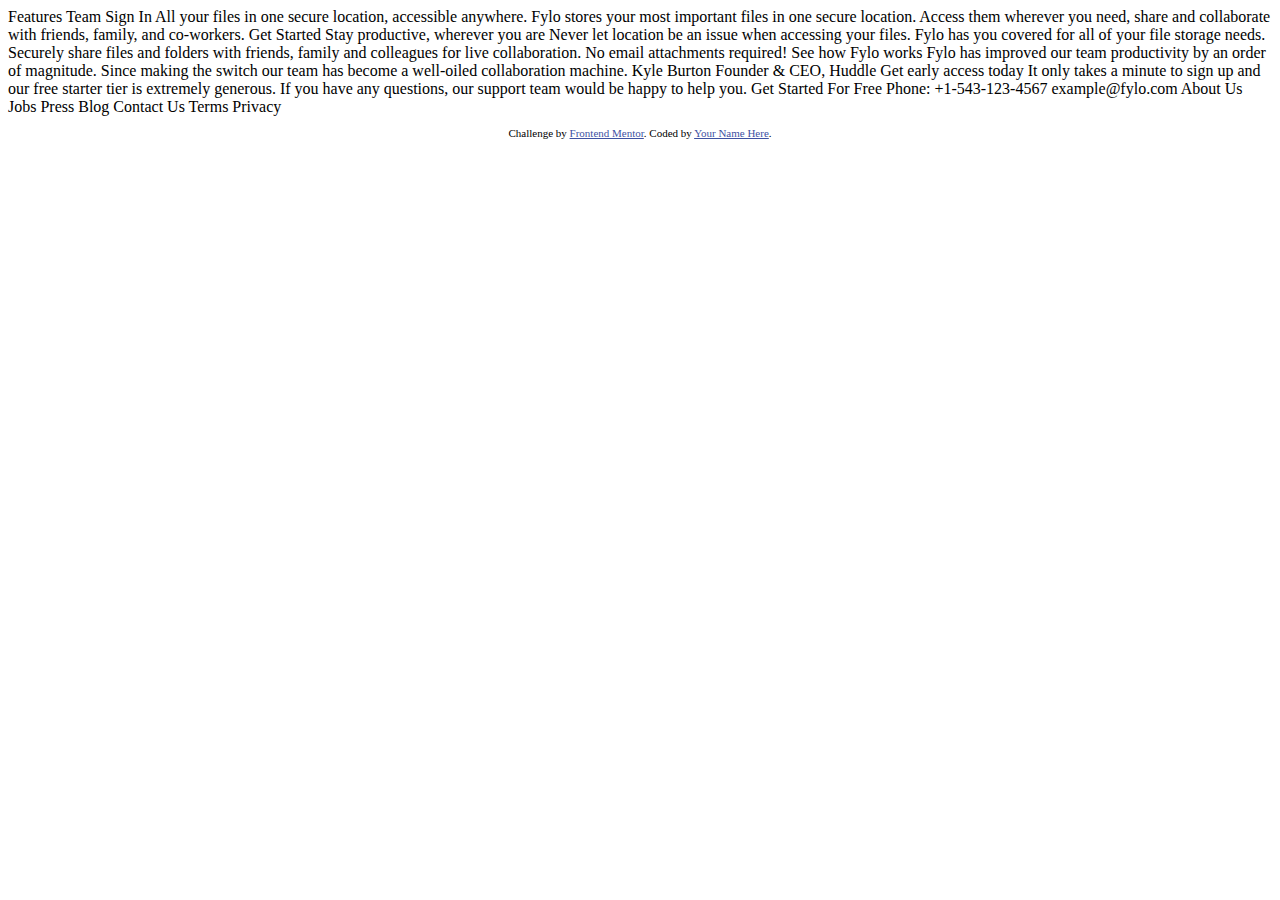
<file: Desktop/HTML/fylo-landing-page-with-two-column-layout-master/index.html>
<!DOCTYPE html>
<html lang="en">
<head>
  <meta charset="UTF-8">
  <meta name="viewport" content="width=device-width, initial-scale=1.0"> <!-- displays site properly based on user's device -->

  <link rel="icon" type="image/png" sizes="32x32" href="./images/favicon-32x32.png">
  
  <title>Frontend Mentor | Fylo landing page with two column layout</title>

  <!-- Feel free to remove these styles or customise in your own stylesheet 👍 -->
  <style>
    .attribution { font-size: 11px; text-align: center; }
    .attribution a { color: hsl(228, 45%, 44%); }
  </style>
</head>
<body>

  Features
  Team
  Sign In

  All your files in one secure location, accessible anywhere.

  Fylo stores your most important files in one secure location. 
  Access them wherever you need, share and collaborate with friends, 
  family, and co-workers.

  Get Started

  Stay productive, wherever you are

  Never let location be an issue when accessing your files. Fylo has you 
  covered for all of your file storage needs.

  Securely share files and folders with friends, family and colleagues for 
  live collaboration. No email attachments required!

  See how Fylo works

  Fylo has improved our team productivity by an order of magnitude. Since 
  making the switch our team has become a well-oiled collaboration machine.

  Kyle Burton
  Founder & CEO, Huddle

  Get early access today

  It only takes a minute to sign up and our free starter tier is extremely generous. 
  If you have any questions, our support team would be happy to help you.

  Get Started For Free

  Phone: +1-543-123-4567
  example@fylo.com

  About Us
  Jobs
  Press
  Blog

  Contact Us
  Terms
  Privacy

  <footer>
    <p class="attribution">
      Challenge by <a href="https://www.frontendmentor.io?ref=challenge" target="_blank">Frontend Mentor</a>. 
      Coded by <a href="#">Your Name Here</a>.
    </p>
  </footer>
</body>
</html>
</file>
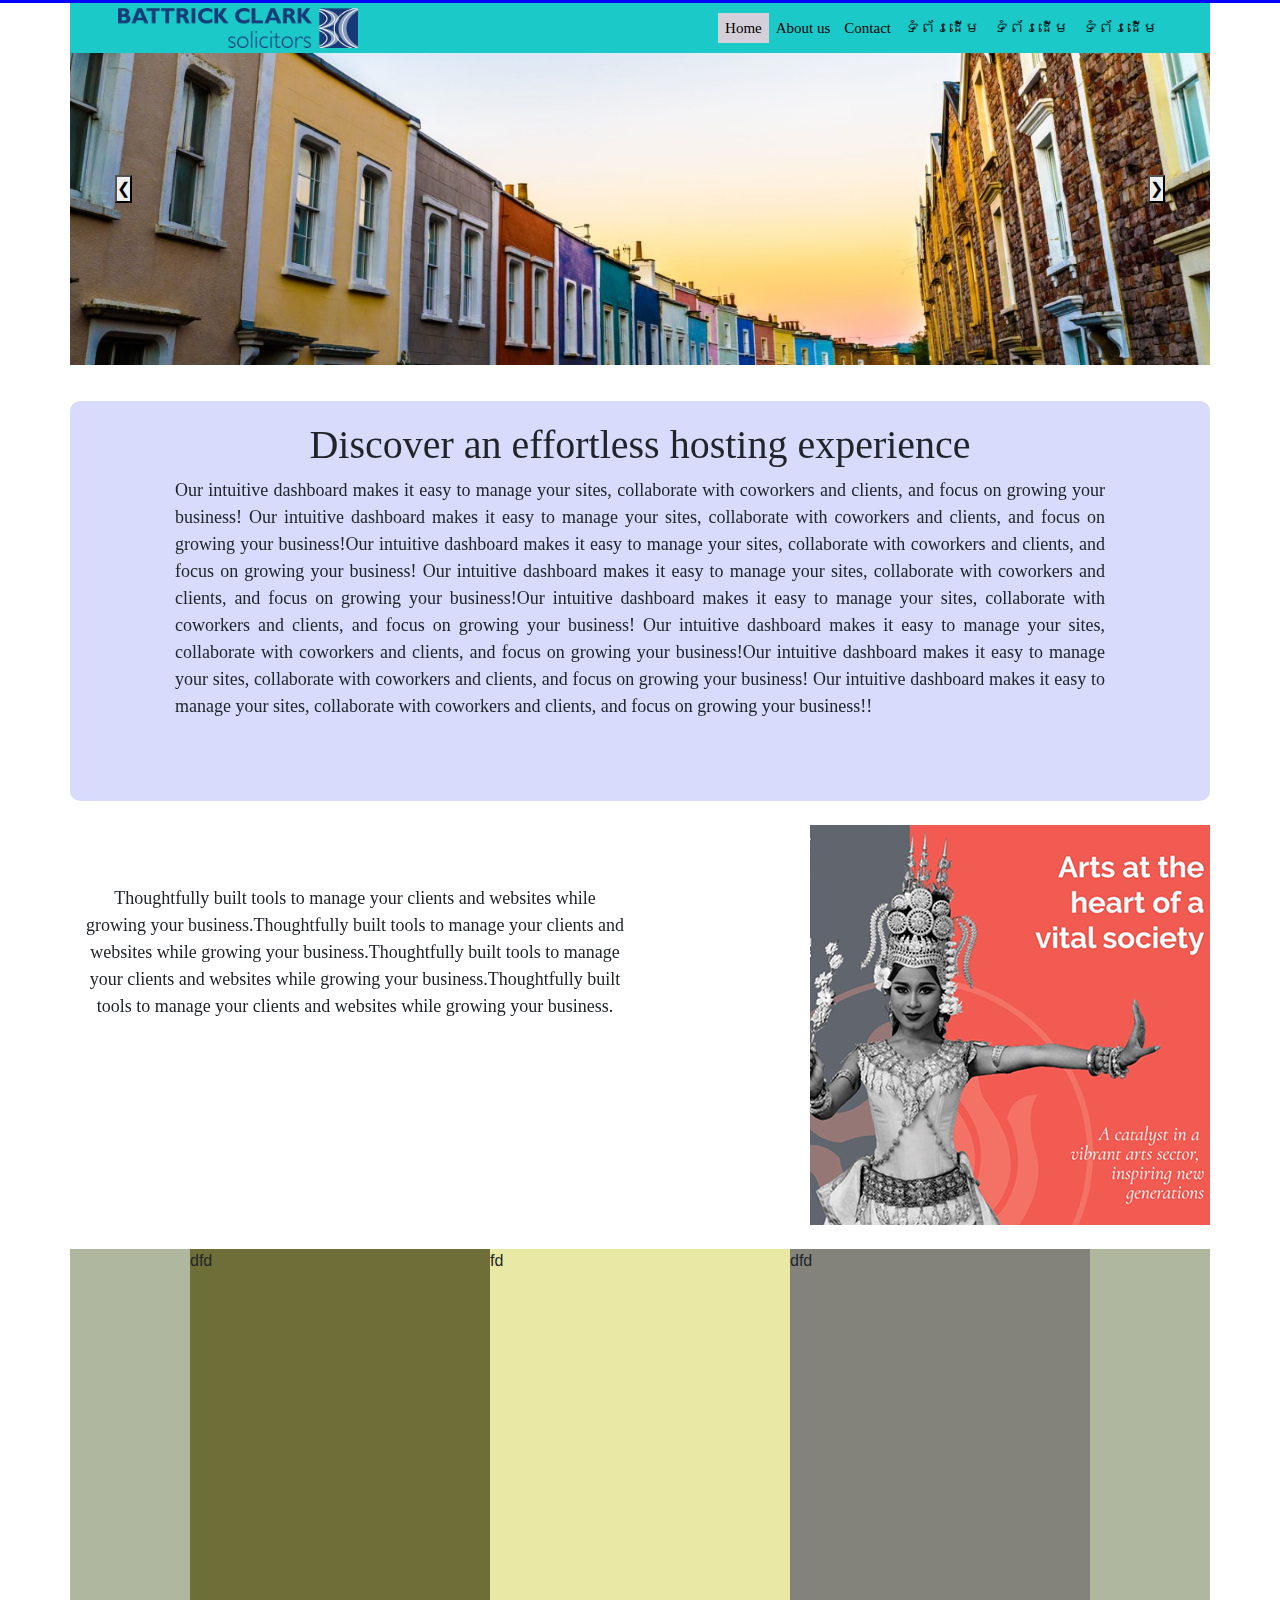
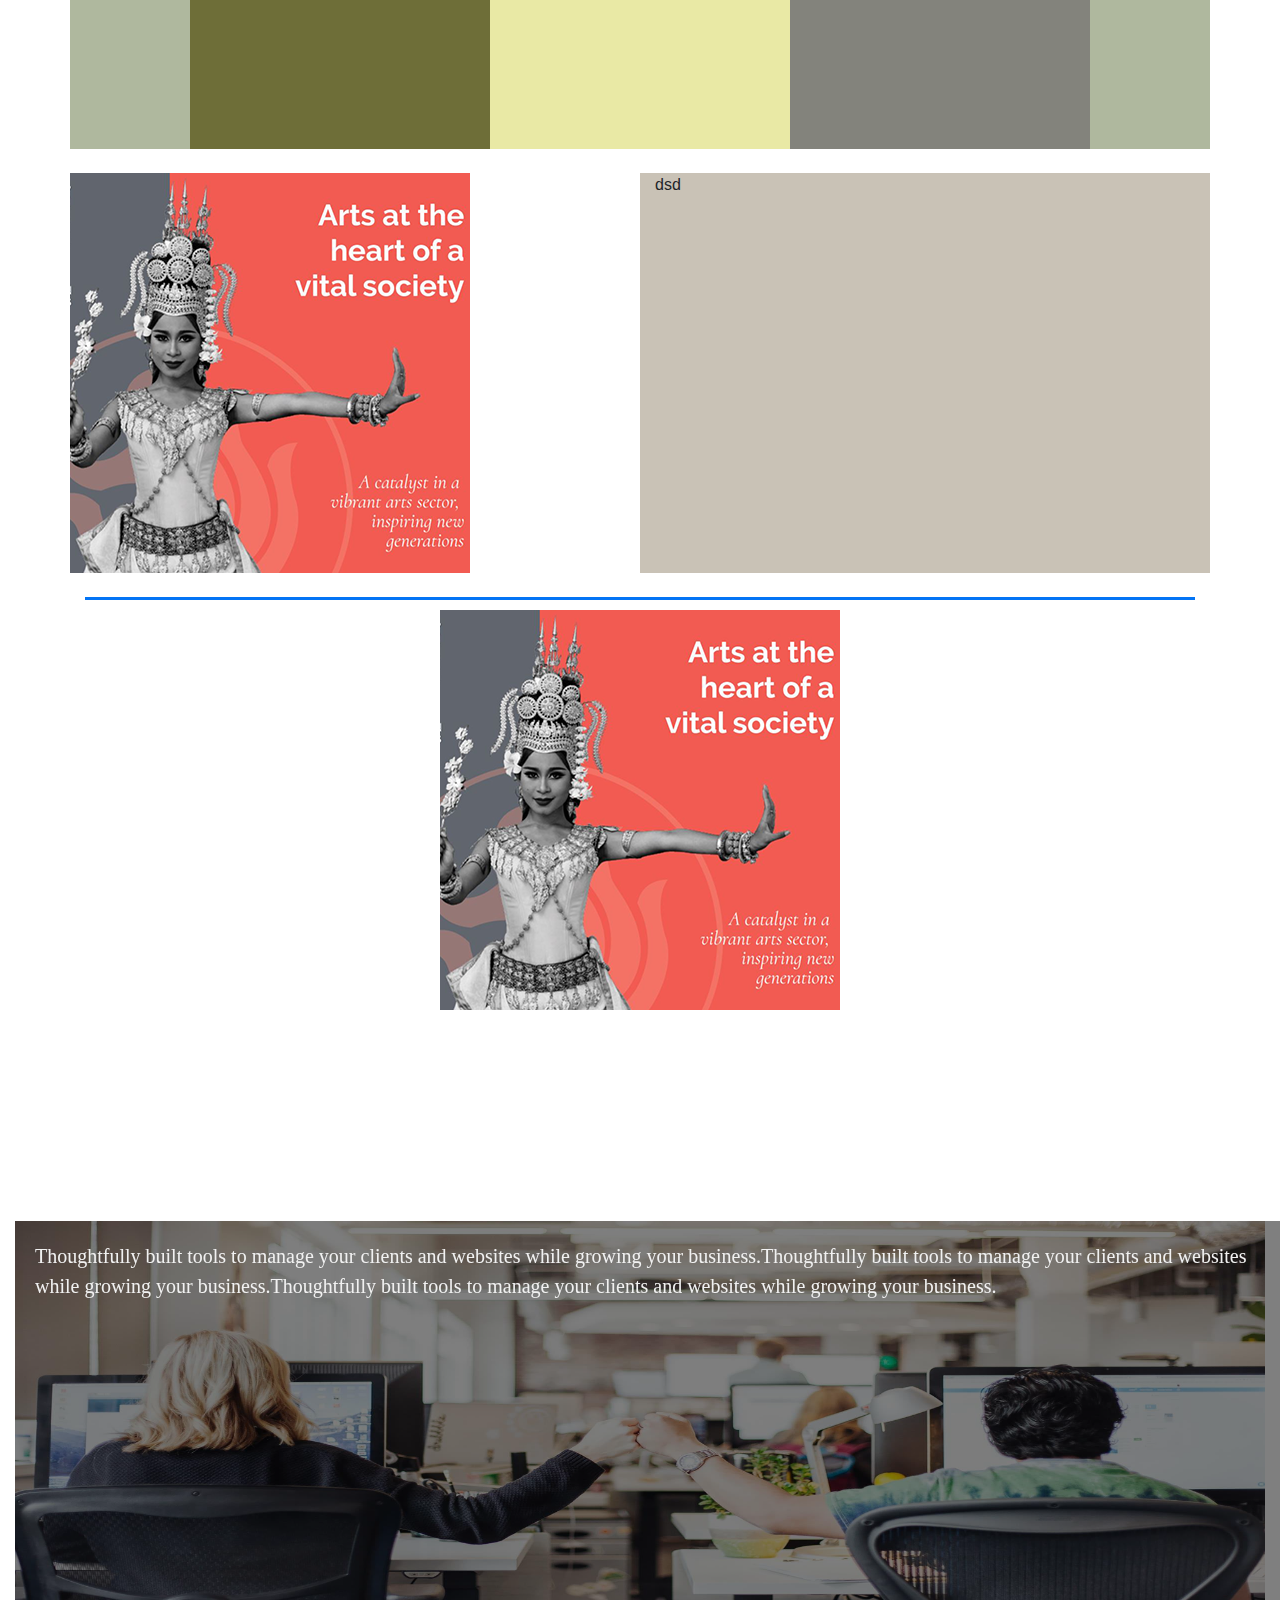
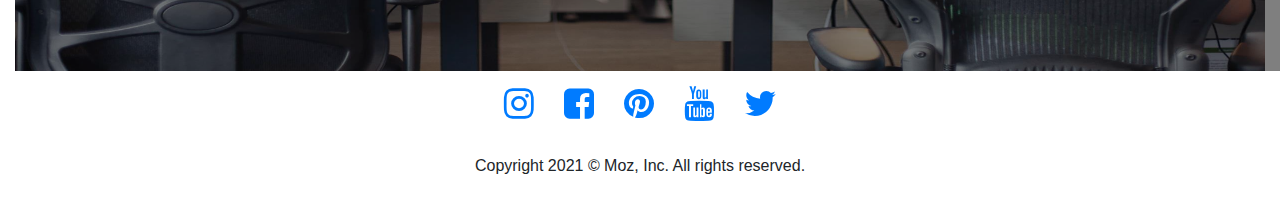
<file: Desktop/HTML/html/index.html>
<!DOCTYPE html>
<html lang="en">
<head>
  <meta charset="UTF-8">
  <meta http-equiv="X-UA-Compatible" content="IE=edge">
  <meta name="viewport" content="width=device-width, initial-scale=1.0">
  <title>Document</title>
  <link rel="stylesheet" href="../bootstrap.min.css">
  <link rel="stylesheet" href="../css/style.css">
  <link rel="stylesheet" href="../font-awesome-4.7.0/font-awesome-4.7.0/css/font-awesome.min.css">
  <link rel="stylesheet" href="../font-awesome-4.7.0/font-awesome-4.7.0/">
</head>
<body>
    <div class="container-fluid top" style="border-bottom: blue 3px solid;">    
    </div>
    <div class="container head">
        <div class="menu">
          <div class="logo">
           <img src="../img/bc-logo.png" alt="" style="width:40%;height:40%;">
        </div>
          <ul>
            <li><a href="#" style="background-color: rgb(212, 207, 216);">Home</a></li>
            <li><a href="#">About us</a></li>
            <li><a href="#">Contact</a></li>
            <li><a href="#">ទំព័រដើម</a></li>
            <li><a href="#">ទំព័រដើម</a></li>
            <li><a href="#">ទំព័រដើម</a></li>
          </ul>
        </div>
      </div>
    </div>
    <div class="container slide">
      <div class="row">
    <div class="w3-content w3-display-container">
      <img class="mySlides" src="../img/pic3.jpg">
      <img class="mySlides" src="../img/svg.png">
      <img class="mySlides" src="../img/morocco.png">
      <img class="mySlides" src="../img/pic3.jpg">
      <button class="w3-button w3-black w3-display-left" onclick="plusDivs(-1)">&#10094;</button>
      <button class="w3-button w3-black w3-display-right" onclick="plusDivs(1)">&#10095;</button>
    </div>
  </div>
</div>
    <script>
    var slideIndex = 1;
    showDivs(slideIndex);
    
    function plusDivs(n) {
      showDivs(slideIndex += n);
    }
    function showDivs(n) {
      var i;
      var x = document.getElementsByClassName("mySlides");
      if (n > x.length) {slideIndex = 1}
      if (n < 1) {slideIndex = x.length}
      for (i = 0; i < x.length; i++) {
        x[i].style.display = "none";  
      }
      x[slideIndex-1].style.display = "block";  
    }
    </script>
  <br>
  <br>
    <div class="container textf">
      <div class="row">
        <div class="col-12">
          <h1>Discover an effortless hosting experience</h1>
          <p> Our intuitive dashboard makes it easy to manage your sites, collaborate with coworkers and clients, and focus on growing your business! Our intuitive dashboard makes it easy to manage your sites, collaborate with coworkers and clients, and focus on growing your business!Our intuitive dashboard makes it easy to manage your sites, collaborate with coworkers and clients, and focus on growing your business! Our intuitive dashboard makes it easy to manage your sites, collaborate with coworkers and clients, and focus on growing your business!Our intuitive dashboard makes it easy to manage your sites, collaborate with coworkers and clients, and focus on growing your business! Our intuitive dashboard makes it easy to manage your sites, collaborate with coworkers and clients, and focus on growing your business!Our intuitive dashboard makes it easy to manage your sites, collaborate with coworkers and clients, and focus on growing your business! Our intuitive dashboard makes it easy to manage your sites, collaborate with coworkers and clients, and focus on growing your business!!</p>
        </div>
      </div>
    </div>

    <div class="container content">
      <div class="row">
        <div class="col-6 text">
          <p>Thoughtfully built tools to manage your clients and websites while growing your business.Thoughtfully built tools to manage your clients and websites while growing your business.Thoughtfully built tools to manage your clients and websites while growing your business.Thoughtfully built tools to manage your clients and websites while growing your business.</p>
        </div>
        <div class="col-6 img">
          <img src="../img/pic.png" alt="">
        </div>
      </div>
    </div>
    
      <div class="container content1">
        <div class="row">
        <div class="con1">
dfd
        </div>
        <div class="con2">
          fd
        </div>
        <div class="con3">
          dfd
        </div>
      </div>
    </div>
    <div class="container content2">
      <div class="row">
        <div class="col-6 tent1">
          <img src="../img/pic.png" alt="">
        </div>
        <div class="col-6 tent2">
dsd
        </div>
      </div>
    </div>
<br>
<div class="container sin">
  <div class="box">
    <img src="../img/pic.png" alt="">
  </div>
</div>
<br>

    <footer>
      <div class="container-fluid bot">
        <div class="row">
          <div class="col-12 bot1">
            <img src="../bannho.jpg" alt="" width="100%" height="450px">
            <div class="hidden">
              <p>Thoughtfully built tools to manage your clients and websites while growing your business.Thoughtfully built tools to manage your clients and websites while growing your business.Thoughtfully built tools to manage your clients and websites while growing your business.</p>
            </div>
          </div>
        </div>
        <div class="row">
          <div class="col-12 bot4">
            <ul>
           <li><a href="#"><i class="fa fa-instagram" style="font-size: 35px;"></a></i></li>
           <li><a href="#"><i class="fa fa-facebook-square" style="font-size: 35px;"></a></i></li>
           <li><a href="#"><i class="fa fa-pinterest" style="font-size: 35px;"></a></i></li>
           <li><a href="#"><i class="fa fa-youtube" style="font-size: 35px;"></a></i></li>
           <li><a href="#"><i class="fa fa-twitter" style="font-size: 35px;"></a></i></li>
          
           
           </ul>
          </div>
        </div>
           <p>Copyright 2021 © Moz, Inc. All rights reserved.</p>
      </div>
    </footer>
</body>
</html>
</file>
<file: Desktop/HTML/css/style.css>
*{
    margin: 0px;
    padding: 0px;
}
*::after,
*::before{
    box-sizing: border-box;
}

.head{
    background-color: rgb(28, 201, 201);
    height: 50px;
    /* display: flex; */
    /* position: relative; */
    position: sticky;
    top: 0px;
} 
.menu{
    display: flex;
    justify-content: right;
    align-items: center;
    height: 50px;
    background-color: rgb(28, 201, 201);
}
.menu ul{
    list-style-type: none;
    margin: 0px;
    padding-right: 30px;
}
.menu ul li{
    float: left;
}
.menu ul li a{
    padding: 7px;
    font-size: 15px;
    color: rgb(0, 0, 0);
    font-family: Khmer OS Bokor;
    text-decoration: none;
}
.menu ul li a:hover{
    background-color: rgb(207, 202, 207);
}
.slide{
    height: 300px;
    
}

.mySlides {display:none;
    
}


/* .w3-left, .w3-right, .w3-badge {
    cursor:pointer;
} */
.w3-display-left{
    position: absolute;
    top: 175px;
    left: 115px;
}
.w3-display-right{
    position: absolute;
    top: 175px;
    right: 115px;
}
.w3-display-container img{
    width: 100%;
    height: 90%;
}
.textf{
    height: 400px;
    background-color: rgb(216, 219, 252);
    border-radius: 10px;
    
}
.textf h1{
    text-align: center;
    font-family: times new roman;
    padding-top: 20px;
    
}
.textf p{
    font-size: 18px;
    font-family: times new roman;
    text-align: justify;
    /* padding-top: 60px; */
    padding: 0px 90px;
    
}
.content::before{
    content: '';
    border-bottom: 50px;
    position: relative;
    width: 50%;
    margin-left: 25%;
    
}
.content::after{
    content:'';
    border-bottom:5px ;
    position: relative;
    width: 50%;
    margin-left: 25%;
}
.img{
    padding-right: 0px;
    display: flex;
    justify-content: flex-end;
}
.text p{
    font-size: 18px;
    font-family: times new roman;
    padding-top: 60px;
    
}

.content1{
    height: 500px;
    background-color: rgb(175, 184, 158);
    display:flex;
    justify-content:space-around;   
}
.con1{
    width: 300px;
    background-color: rgb(110, 110, 56);
}
.con2{
    width: 300px;
    background-color: rgb(233, 233, 165);
}
.con3{
    width: 300px;
    background-color: rgb(131, 131, 124);
}
.content2::before{
    content: '';
    border-bottom:5px none;
    position: relative;
    width: 50%;
    margin-left: 25%;  
}
.tent1{
    
    padding-left: 0px;
    display: flex;
    justify-content: flex-start;

}
.tent2{
    background-color: rgb(201, 194, 182);
}
.box::before{
    content: '';
    border-bottom: 3px solid rgb(3, 116, 245);
    position: relative;
    width: 100%;
    display: block;
    margin-bottom: 10px;
}
.box{
  
    text-align: center;
    height: 600px;
}

 .bot{
     background-color: rgb(255, 255, 255);
     height: 600px;
 }
.bot1{
    
    height: 450px;
}
.bot4{
    text-decoration: none;
    display: flex;
    justify-content: center;
}
.bot4 ul{
    list-style-type: none;
    color: rgb(255, 255, 255);
}
.bot4 ul li{
    float: left;
    padding: 15px;
}
p{
    text-align: center;
}
.hidden{
position: absolute;
  bottom: 0;
  background: rgb(0, 0, 0); /* Fallback color */
  background: rgba(0, 0, 0, 0.5); /* Black background with 0.5 opacity */
  color: #f1f1f1;
  width: 100%;
  padding: 20px;
  height: 450px;
}
.hidden p{
    font-size: 20px;
    font-family: times new roman;
    text-align:left;
}
</file>
